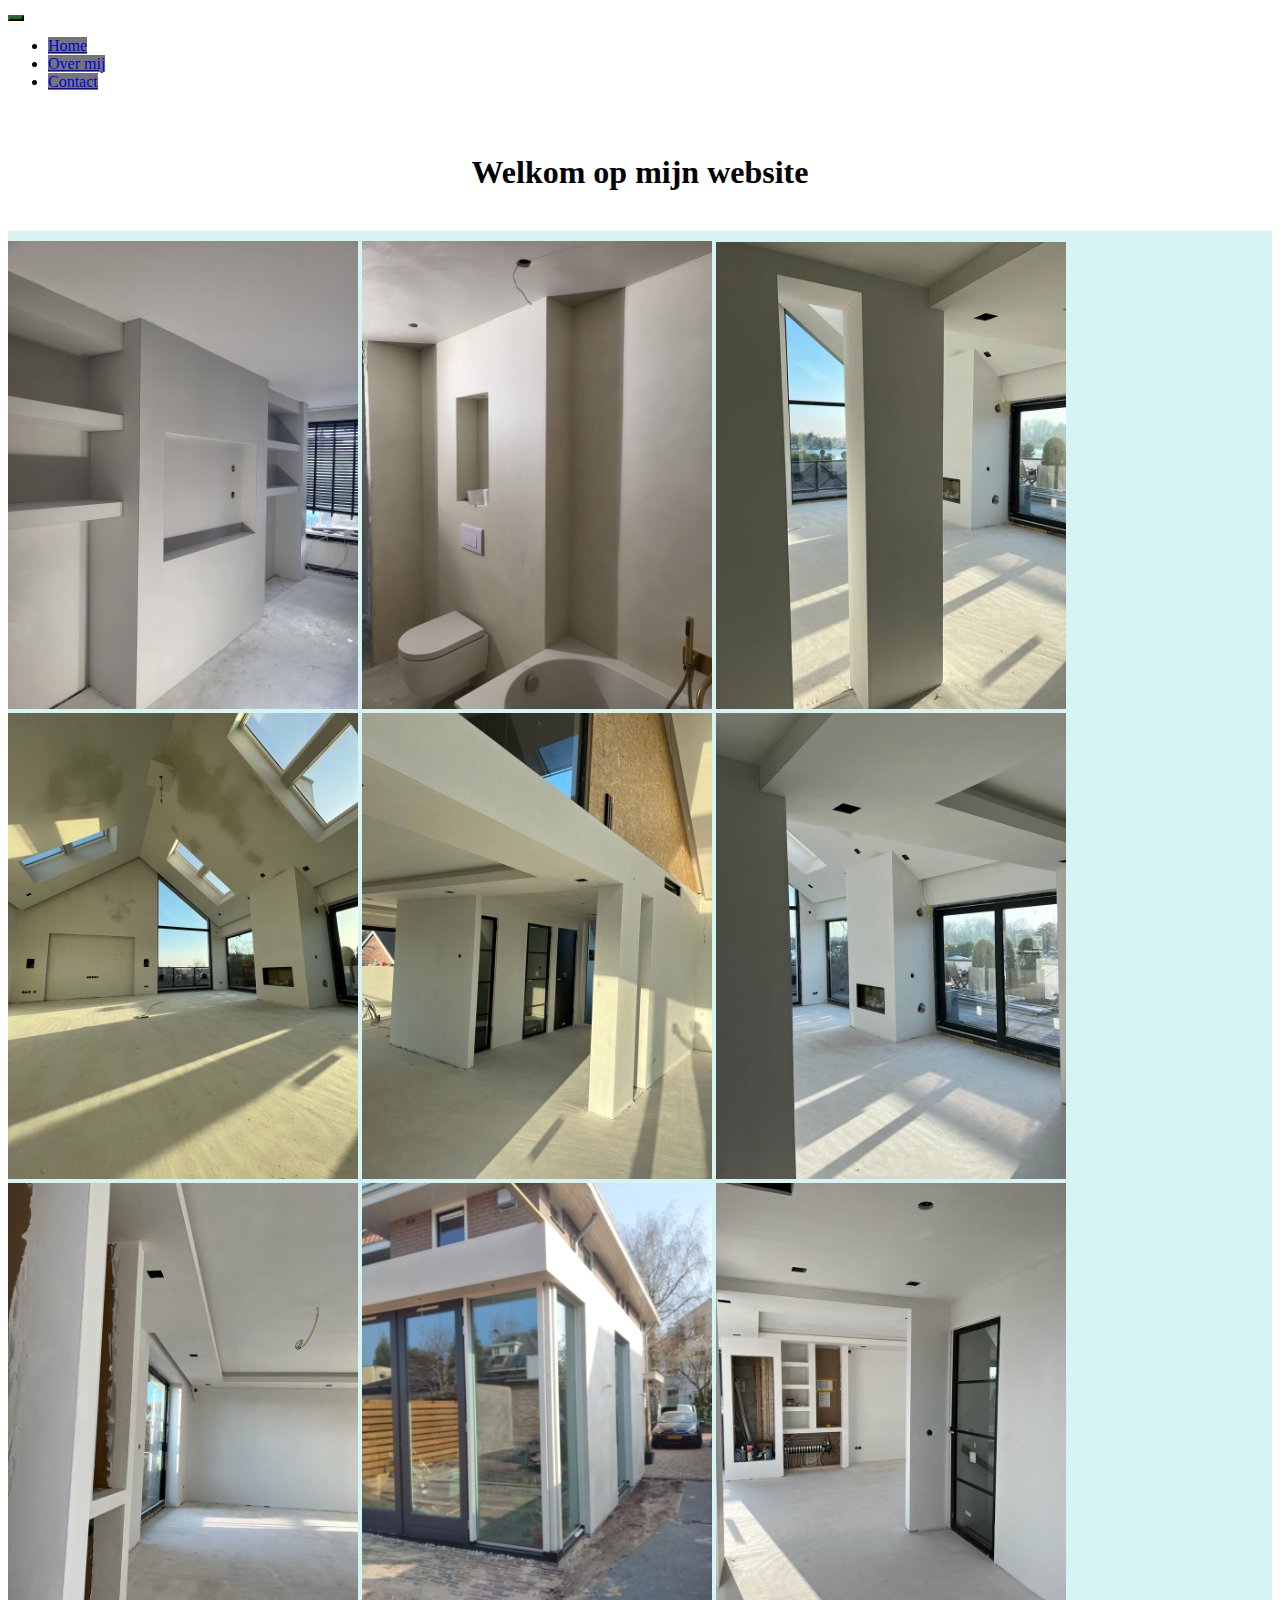
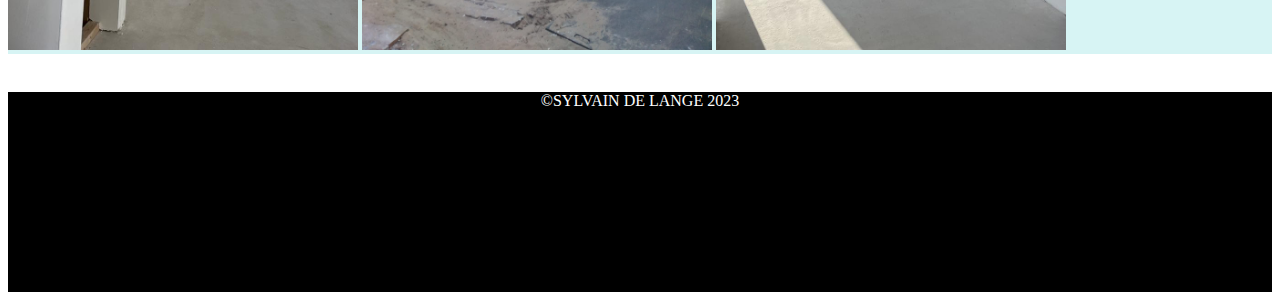
<file: hwopgaveles22/index.html>
<!DOCTYPE html>
<html lang="nl">
<head>
<!-- Verplichte metatags -->
<meta charset="utf-8">
<meta name="viewport" content="width=device-width, initial-scale=1">
<!-- Bootstrap-CSS -->
<link
href="https://cdn.jsdelivr.net/npm/bootstrap@5.0.0-beta2/dist/css/bootstrap.min.css"
rel="stylesheet"
integrity="sha384-BmbxuPwQa2lc/FVzBcNJ7UAyJxM6wuqIj61tLrc4wSX0szH/Ev+nYRRuWlolflfl"
crossorigin="anonymous">
<link rel="stylesheet" href="style.css">
<title>Mijn huiswerk</title>
</head>
<body>

<nav class="navbar navbar-expand-lg navbar-dark bg-dark">
    <div class="container-fluid">
    
    <button
      class="navbar-toggler"
       type="button"
        data-bs-toggle="collapse"
         data-bs-target="#navbarNav"
           aria-controls="navbarNav"
            aria-expanded="false"
             aria-label="Toggle navigation">
    <span class="navbar-toggler-icon"></span>
    </button>
    
    <div class="collapse navbar-collapse" id="navbarNav">
         <ul class="navbar-nav">
            <li class="nav-item">
    <a class="nav-link active" aria-current="page" href="index.html">Home</a>
       </li>
       <li class="nav-item">
    <a class="nav-link" href="overmij.html">Over mij</a>
       </li>
       <li class="nav-item">
    <a class="nav-link" href="contact.html">Contact</a>
       </li>
    </ul>
    </div>
    </div>
    </nav>
    <br>

    <h1>Welkom op mijn website</h1>
    <br>

    <div class="container-sm">
      <div class="row">
          <div class="col">
      <img src="img.werk/20220920_145329-min.jpg" alt="werkafbeelding" width="350">
      <img src="img.werk/20220926_163701-min.jpg" alt="werkafbeelding" width="350"> 
      <img src="img.werk/IMG-20220513-WA0004-min.jpg" alt="werkafbeelding" width="350">
          </div>
          
  <div class="col">
      <img src="img.werk/IMG-20220513-WA0008-min.jpg" alt="werkafbeelding" width="350"> 
      <img src="img.werk/IMG-20220513-WA0009-min.jpg" alt="werkafbeelding" width="350">
      <img src="img.werk/IMG-20220513-WA0014-min.jpg" alt="werkafbeelding" width="350"> 
  </div>
  
      
  <div class="col">
      <img src="img.werk/IMG-20220513-WA0007-min.jpg" alt="werkafbeelding" width="350">
      <img src="img.werk/IMG-20220513-WA0022-min.jpg" alt="werkafbeelding" width="350">
      <img src="img.werk/IMG-20220513-WA0002-min.jpg" alt="werkafbeelding" width="350">
  </div>
  </div>
    </div>

   <footer>&copy;SYLVAIN DE LANGE 2023</footer>
   
<!-- Bootstrap-JavaScript-->
<script
src="https://cdn.jsdelivr.net/npm/bootstrap@5.0.0-beta2/dist/js/bootstrap.bundle.min.js"
integrity="sha384-b5kHyXgcpbZJO/tY9Ul7kGkf1S0CWuKcCD38l8YkeH8z8QjE0GmW1gYU5S9FOnJ0"
crossorigin="anonymous">
</script>
</body>
</html>
</file>
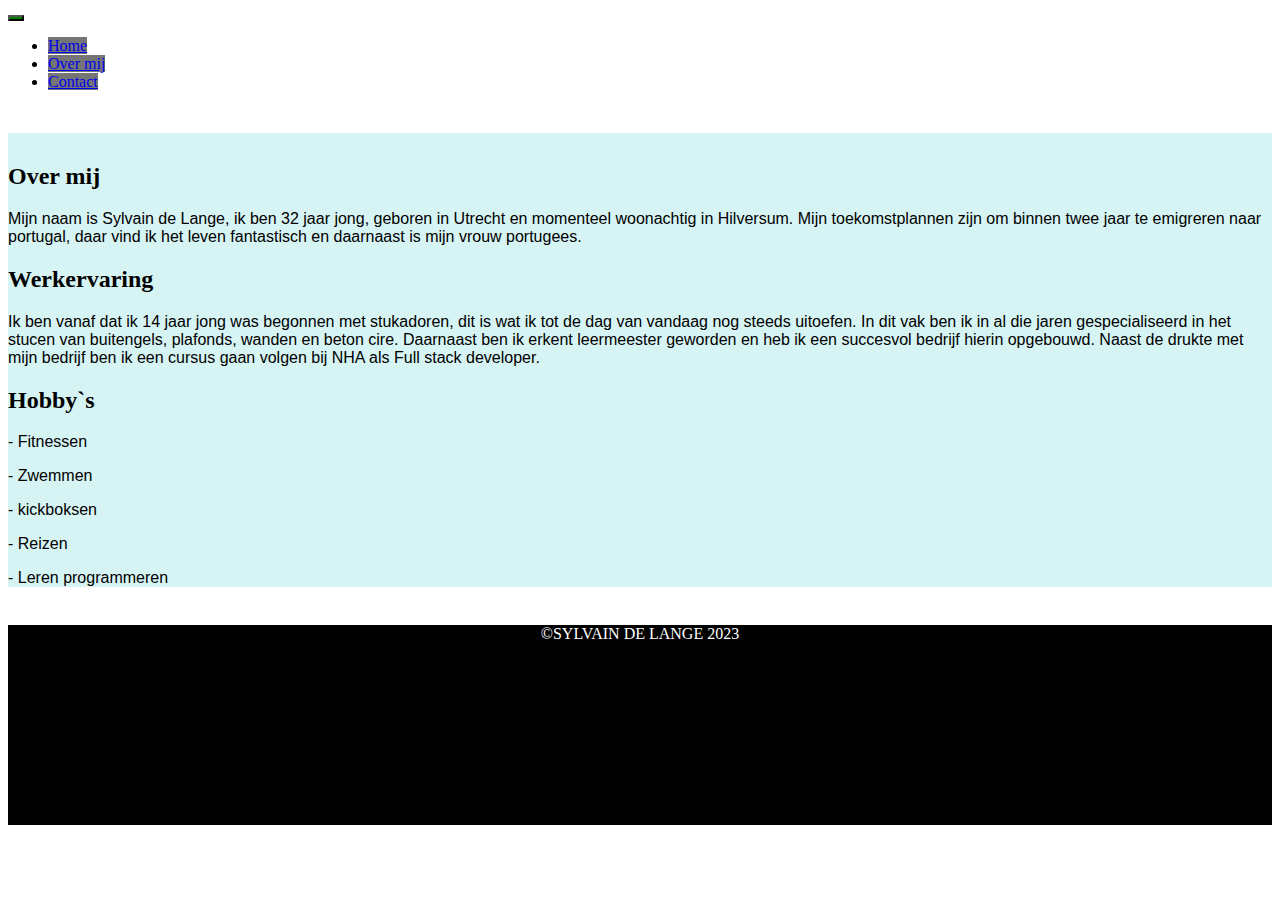
<file: hwopgaveles22/overmij.html>
<!DOCTYPE html>
<html lang="nl">
<head>
<!-- Verplichte metatags -->
<meta charset="utf-8">
<meta name="viewport" content="width=device-width, initial-scale=1">
<!-- Bootstrap-CSS -->
<link
href="https://cdn.jsdelivr.net/npm/bootstrap@5.0.0-beta2/dist/css/bootstrap.min.css"
rel="stylesheet"
integrity="sha384-BmbxuPwQa2lc/FVzBcNJ7UAyJxM6wuqIj61tLrc4wSX0szH/Ev+nYRRuWlolflfl"
crossorigin="anonymous">
<link rel="stylesheet" href="style.css">
<title>Mijn huiswerk</title>
</head>
<body>

<nav class="navbar navbar-expand-lg navbar-dark bg-dark">
    <div class="container-fluid">
    
    <button
      class="navbar-toggler"
       type="button"
        data-bs-toggle="collapse"
         data-bs-target="#navbarNav"
           aria-controls="navbarNav"
            aria-expanded="false"
             aria-label="Toggle navigation">
    <span class="navbar-toggler-icon"></span>
    </button>
    
    <div class="collapse navbar-collapse" id="navbarNav">
         <ul class="navbar-nav">
            <li class="nav-item">
    <a class="nav-link active" aria-current="page" href="index.html">Home</a>
       </li>
       <li class="nav-item">
    <a class="nav-link" href="overmij.html">Over mij</a>
       </li>
       <li class="nav-item">
    <a class="nav-link" href="contact.html">Contact</a>
       </li>
    </ul>
    </div>
    </div>
    </nav>
    <br>

    <div class="container-sm">
        <div class="row">
            <div class="col">
                <h2>Over mij</h2>
              <p>Mijn naam is Sylvain de Lange, ik ben 32 jaar jong, geboren in Utrecht en momenteel woonachtig in Hilversum. Mijn toekomstplannen zijn om binnen twee jaar te emigreren naar portugal, daar vind ik het leven fantastisch en daarnaast is mijn vrouw portugees.</p>
    </div>
</div>
    <div class="çol">
        <h2>Werkervaring</h2>
       <p>Ik ben vanaf dat ik 14 jaar jong was begonnen met stukadoren, dit is wat ik tot de dag van vandaag nog steeds uitoefen. In dit vak ben ik in al die jaren gespecialiseerd in het stucen van buitengels, plafonds, wanden en beton cire. Daarnaast ben ik erkent leermeester geworden en heb ik een succesvol bedrijf hierin opgebouwd. Naast de drukte met mijn bedrijf ben ik een cursus gaan volgen bij NHA als Full stack developer. </p>
    </div>
    <div class="col">
        <h2>Hobby`s</h2>
        <p>- Fitnessen</p>
        <p>- Zwemmen</p>
        <p>- kickboksen</p>
        <p>- Reizen</p>
        <p>- Leren programmeren</p>
    </div>
        </div>
    </div>

    <footer>&copy;SYLVAIN DE LANGE 2023</footer>

<!-- Bootstrap-JavaScript-->
<script
src="https://cdn.jsdelivr.net/npm/bootstrap@5.0.0-beta2/dist/js/bootstrap.bundle.min.js"
integrity="sha384-b5kHyXgcpbZJO/tY9Ul7kGkf1S0CWuKcCD38l8YkeH8z8QjE0GmW1gYU5S9FOnJ0"
crossorigin="anonymous">
</script>
</body>
</html>
</file>
<file: hwopgaveles22/style.css>
.container-sm {
    padding-top: 10px;
    background-color: rgb(215, 244, 244);
    
}
footer {
    width: auto;
    height: 200px;
    background-color: rgb(0, 0, 0);
    clear: both;
    color: rgb(255, 255, 255);
    text-align: center;
    margin-bottom: 0;
    margin-top: 3%;
}
h1{
    font-family: Cambria, Cochin, Georgia, Times, 'Times New Roman', serif;
   text-align: center;
}
nav{
   margin-top: 10px;
   height: 100px;
}
.row{
    position: relative;
}
a {
   background-color: rgb(117, 117, 117);
}
p{
    font-family:'Segoe UI', Tahoma, Geneva, Verdana, sans-serif
}
input[type="text"], input[type="email"], textarea, select, button{
    display: block;
    margin: 15px 0px;
}
button{
    color: rgb(255, 255, 255);
    background-color: green;
}
</file>
